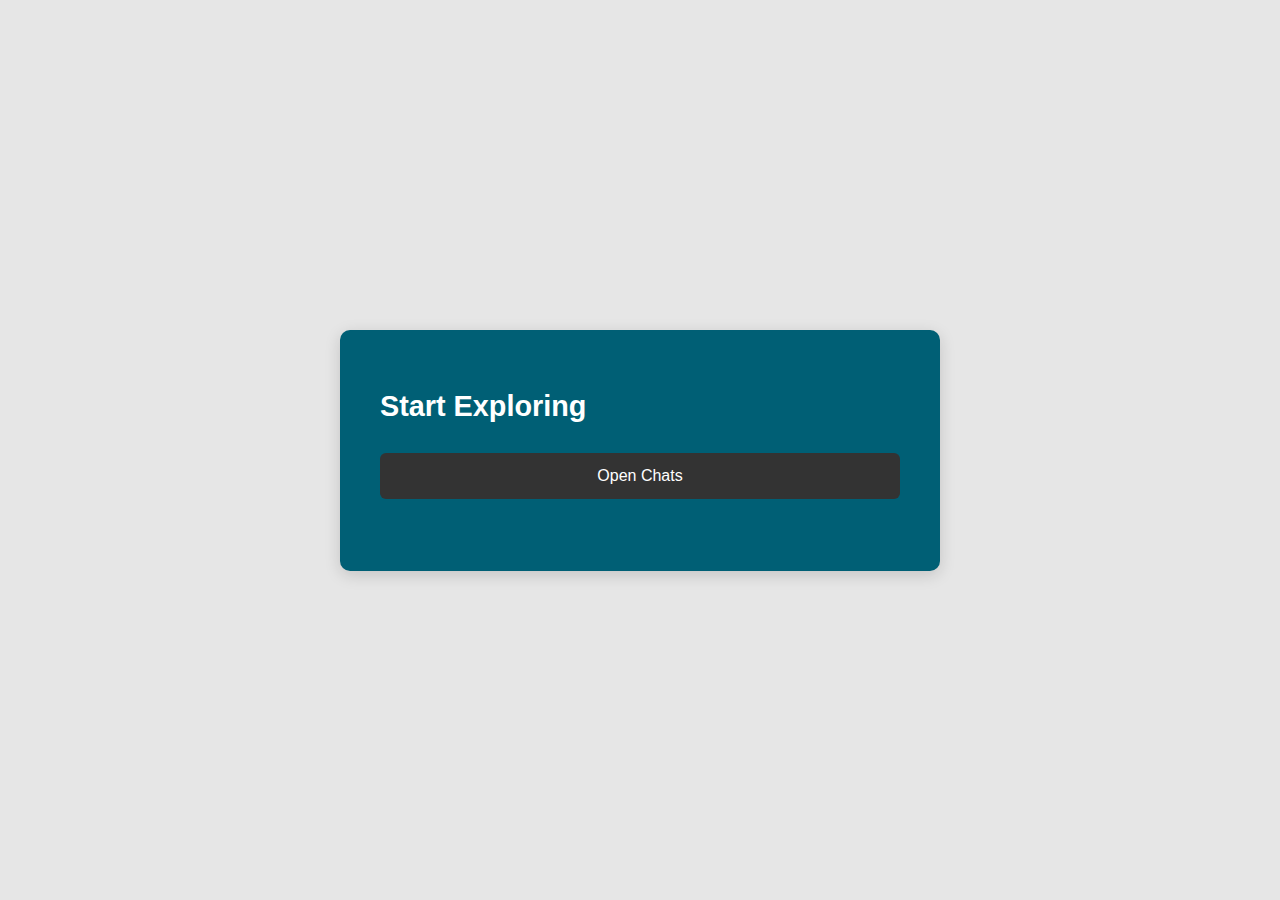
<file: intermediate.html>
<!DOCTYPE html>
<html lang="en">
<head>
  <meta charset="UTF-8" />
  <meta name="viewport" content="width=device-width,initial-scale=1.0"/>
  <title>Choose an Action | DesignFTW</title>

  <!-- only need Vue here -->
  <script type="importmap">
  {
    "imports": {
      "vue": "https://cdn.jsdelivr.net/npm/vue@3.5.13/dist/vue.esm-browser.js"
    }
  }
  </script>

  <!-- your existing styles -->
  <link rel="stylesheet" href="style.css" />
  <style>
    /* inline tweaks just for intermediate page */
    #intermediateApp {
      display: flex;
      align-items: center;
      justify-content: center;
      min-height: 100vh;
      background-color: #e6e6e6;
      padding: 20px;
    }
    .menu-card {
      background-color: #005f75;
      padding: 60px 40px;
      border-radius: 10px;
      box-shadow: 0 4px 16px rgba(0,0,0,0.15);
      text-align: center;
      width: 90vw;
      max-width: 600px;
    }
    .menu-card h2 {
      color: #fff;
      margin-bottom: 30px;
      font-size: 1.8rem;
    }
    .menu-card button {
      display: block;
      width: 100%;
      margin: 12px 0;
      padding: 14px 0;
      font-size: 1rem;
      color: #fff;
      background-color: #333;
      border: none;
      border-radius: 6px;
      cursor: pointer;
      transition: background 0.2s;
    }
    .menu-card button:hover {
      background-color: #444;
    }
  </style>
</head>
<body>
  <div id="intermediateApp">
    <div class="menu-card">
      <h2>Start Exploring</h2>
      <button @click="openChats">Open Chats</button>
      <!-- future buttons:
      <button @click="openMaps">Open Maps</button>
      -->
    </div>
  </div>

  <script type="module" src="intermediate.js"></script>
</body>
</html>
</file>
<file: style.css>
/* Reset & base styles */
* {
  box-sizing: border-box;
  margin: 0;
  padding: 0;
  font-family: 'Segoe UI', Tahoma, Geneva, Verdana, sans-serif;
}

body {
  background-color: #e6e6e6;
  display: flex;
  justify-content: center;
  align-items: stretch;
  min-height: 100vh;
}

/* App container */
#app {
  display: flex;
  width: 100%;
  max-width: 1600px;
  height: 100vh;
  background-color: #fff;
  border-radius: 10px;
  overflow: hidden;
  box-shadow: 0 4px 16px rgba(0, 0, 0, 0.1);
}
/* Dashboard column */
.dashboard {
  width: 240px;
  background-color: #ffffff;
  color: rgb(119, 119, 119);
  padding: 20px;
  display: flex;
  flex-direction: column;
  overflow-y: auto;
}

/* Sidebar */
.sidebar {
  width: 280px;
  background-color: #004d61;
  color: white;
  padding: 20px;
  display: flex;
  flex-direction: column;
  gap: 20px;
  overflow-y: auto;
}

.sidebar h1, .sidebar h2 {
  font-size: 1.2rem;
  color: white;
}

.header {
  display: flex;
  justify-content: space-between;
  align-items: center;
}

/* Profile Display */
.profile-display {
  display: flex;
  align-items: center;
  gap: 10px;
  margin-top: 10px;
}

.profile-pic {
  width: 48px;
  height: 48px;
  border-radius: 50%;
  object-fit: cover;
  background-color: #ccc;
}

.profile-info {
  font-size: 0.85rem;
}

.profile-bio {
  margin-top: 10px;
  font-size: 0.8rem;
}

/* Chat list */
.group-chat-list {
  list-style: none;
}

.groupchatbutton {
  display: flex;
  align-items: center;
  width: 100%;
  padding: 10px;
  background-color: transparent;
  border: none;
  color: white;
  cursor: pointer;
  border-radius: 6px;
  transition: background 0.2s;
}

.groupchatbutton:hover {
  background-color: #006878;
}

.groupchatbutton .avatar {
  width: 40px;
  height: 40px;
  border-radius: 50%;
  margin-right: 10px;
  object-fit: cover;
}

.text-content strong {
  font-size: 1rem;
}

/* Logic buttons */
.logic, .plus-button, .rename-btn, .delete-group-btn, .add-member-btn {
  background-color: #0099aa00;
  width: 40%;
  color: white;
  padding: 6px 12px;
  border: none;
  border-radius: 20px;
  font-size: 0.8rem;
  cursor: pointer;
}

.logic:hover,
.plus-button:hover,
.rename-btn:hover,
.delete-group-btn:hover,
.add-member-btn:hover {
  background-color: #00788a;
}

.plus-button {
  font-size: 1.2rem;
  padding: 4px 10px;
}

/* Chat area */
.chat-area {
  flex-grow: 1;
  display: flex;
  flex-direction: column;
  padding: 0;
}

.titleGroup {
  display: flex;
  align-items: center;
  background-color: #006878;
  padding: 10px 20px;
  color: white;
  gap: 15px;
}

.titleGroup h2 {
  font-size: 1.4rem;
  flex-grow: 1;
}

.titleGroup .avatar {
  width: 40px;
  height: 40px;
  border-radius: 50%;
}

/* Messages */
.chat-messages-panel {
  flex-grow: 1;
  overflow-y: auto;
  padding: 20px;
  display: flex;
  flex-direction: column;
}

.chat-message {
  display: flex;
  flex-direction: column;
  margin-bottom: 12px;
}

.miMensaje {
  align-self: flex-end;
  width: fit-content;
  max-width: 70%;
}

.otroMensaje {
  align-self: flex-start;
  width: fit-content;
  max-width: 70%;
}

.message-bubble {
  background-color: #f1f1f1;
  padding: 10px 14px;
  border-radius: 12px;
  font-size: 0.95rem;
  box-shadow: 0 1px 2px rgba(0,0,0,0.1);
  word-break: break-word;
}

.miMensaje .message-bubble {
  background-color: #006878;
  color: white;
}

.message-header {
  font-size: 0.7rem;
  color: #666;
  margin-bottom: 2px;
}

/* Input area */
form {
  padding: 10px 20px;
  background-color: #eee;
  display: flex;
  justify-content: center;
}

fieldset {
  display: flex;
  gap: 10px;
  width: 100%;
  border: none;
}

input[type="text"] {
  flex-grow: 1;
  padding: 10px;
  font-size: 1rem;
  border-radius: 20px;
  border: none;
  outline: none;
}

input[type="submit"] {
  padding: 10px 18px;
  font-size: 1.2rem;
  border-radius: 50%;
  background-color: #006878;
  color: white;
  border: none;
  cursor: pointer;
}

input[type="submit"]:hover {
  background-color: #004d61;
}

/* Dropdown */
.dropdown {
  background-color: white;
  border: 1px solid #ccc;
  border-radius: 6px;
  box-shadow: 0 4px 8px rgba(0,0,0,0.1);
  display: flex;
  flex-direction: column;
  padding: 6px 0;
  position: absolute;
  z-index: 10;
}

.dropdown button {
  background: none;
  border: none;
  padding: 8px 16px;
  text-align: left;
  cursor: pointer;
  font-size: 0.9rem;
}

.dropdown button:hover {
  background-color: #f0f0f0;
}

.hidden {
  display: none;
}

/* Group info panel */
.group-info-panel {
  padding: 20px;
  background-color: #fafafa;
  display: flex;
  flex-direction: column;
  gap: 16px;
}

.group-info-content {
  display: flex;
  gap: 20px;
}

.group-settings,
.group-members {
  flex: 1;
}

textarea, .editText, .newGroupChat, input[type="text"] {
  padding: 8px;
  border-radius: 6px;
  border: 1px solid #ccc;
  width: 100%;
  font-size: 0.9rem;
}

.rename-btn,
.delete-group-btn,
.add-member-btn {
  margin-top: 10px;
}

/* Responsive */
@media (max-width: 768px) {
  #app {
    flex-direction: column;
  }
  .sidebar {
    width: 100%;
    flex-direction: row;
    overflow-x: auto;
  }
  .chat-area {
    height: 100%;
  }
}
.app-logo {
  width: 58px;
  height: 58px;
  object-fit: contain;
  margin-bottom: 10px;
  border-radius: 10px;
  transition: transform 0.25s ease, box-shadow 0.25s ease, opacity 0.25s ease;
}

.app-logo:hover {
  transform: scale(1.08);
  opacity: 0.9;
  box-shadow: 0 0 8px rgba(0, 150, 180, 0.4), 0 0 0 2px rgba(0, 150, 180, 0.25);
}

.message-menu {
  display: none;
  position: relative;
}

.chat-message:hover .message-menu {
  display: block;
}

.menu-toggle {
  background: none;
  border: none;
  font-size: 1.1rem;
  cursor: pointer;
  color: white;
  padding: 4px;
}


/* =============================
   Login Page — Modern Teal Card
   ============================= */

/* full-screen grey background & center the card */
.login-page {
  background-color: #e6e6e6;
  min-height: 100vh;
  display: flex;
  justify-content: center;
  align-items: center;
  padding: 20px;
}

.login-card {
  background-color: #005f75;
  border-radius: 10px;
  border: 2px solid #fff;
  box-shadow: 0 4px 16px rgba(0,0,0,0.15);
  width: 90vw;                 /* 90% of viewport width */
  max-width: 1200px;           /* cap on very wide screens */
  margin: 40px auto;           /* 40px top/bottom, centered */
  padding: 60px 30px;
  
  /* make it fill the available height */
  display: flex;
  flex-direction: column;
  justify-content: center;     /* center contents vertically */
  min-height: calc(100vh - 80px);  /* total height minus margins */
}

/* Logo circle */
.login-logo {
  width: 200px;
  margin: 0 auto 24px;
  display: block;
  border-radius: 50%;
  object-fit: cover;
  transition: transform 0.3s ease;
}
.login-logo:hover {
  transform: scale(1.05);
}

/* Heading */
.login-card h1 {
  color: #fff;
  font-size: 1.8rem;
  letter-spacing: 1px;
  margin-bottom: 40px;
}

/* Form group & labels */
.login-form .form-group {
  margin-bottom: 24px;
  text-align: left;
}
.login-form label {
  display: block;
  margin-bottom: 6px;
  color: #f0f0f0;
  font-size: 0.9rem;
}

/* Inputs */
.login-form input {
  width: 100%;
  padding: 14px 18px;
  font-size: 1rem;
  border: none;
  border-radius: 6px;
  background-color: #fff;
  transition: box-shadow 0.2s ease, transform 0.1s ease;
}
.login-form input:focus {
  outline: none;
  box-shadow: 0 0 0 3px rgba(0, 0, 0, 0.6);
  transform: translateY(-2px);
}

/* Placeholder color */
.login-form input::placeholder {
  color: #888;
}

/* LOGIN button */
.login-button {
  display: inline-block;
  background-color: #333; 
  color: #fff;
  padding: 14px 32px;
  font-size: 1rem;
  border: none;
  border-radius: 6px;
  cursor: pointer;
  box-shadow: 0 4px 12px rgba(0,0,0,0.15);
  transition: background 0.2s ease, transform 0.1s ease;
}
.login-button:hover {
  background-color: #444;
}
.login-button:active {
  transform: scale(0.98);
}

/* Optional: subtle animated background blob */
.login-card::before {
  content: "";
  position: absolute;
  top: -40px; right: -60px;
  width: 200px; height: 200px;
  background: rgba(255,255,255,0.15);
  border-radius: 50%;
  filter: blur(40px);
  animation: drift 8s infinite ease-in-out alternate;
}
@keyframes drift {
  to { transform: translate(-20px,20px) rotate(45deg); }
}
/* ————————————————
   Tweaked Login Page Styles
   ———————————————— */

   .login-card {
    /* keep full-screen teal bg but center content */
    width: 90vw;
    max-width: 1200px;
    min-height: calc(100vh - 40px);
    margin: 20px auto;
    padding: 80px 40px;
    background-color: #005f75;
    border: 2px solid #fff;
    border-radius: 10px;
    box-shadow: 0 4px 16px rgba(0,0,0,0.15);
    text-align: center;          /* center heading/logo */
    display: flex;
    flex-direction: column;
    align-items: center;         /* center the form+button */
    justify-content: flex-start; /* leave space at bottom rather than forced center */
    position: relative;
  }
  
  /* constrain the form to a fixed width in the middle */
  .login-form {
    width: 100%;
    max-width: 500px;           /* choose 400–600px to taste */
    margin: 0 auto 40px;        /* center & give bottom gap */
    display: flex;
    flex-direction: column;
    gap: 20px;
    text-align: left;           /* labels/input text align left */
  }
  
  /* keep labels above inputs */
  .login-form label {
    font-size: 0.9rem;
    color: #f0f0f0;
    margin-bottom: 6px;
  }
  
  /* inputs fill that central form */
  .login-form input {
    width: 100%;
    padding: 14px 18px;
    font-size: 1rem;
    border: none;
    border-radius: 6px;
    background-color: #fff;
  }
  
  /* modest, centered LOGIN button */
  .login-button {
    display: inline-block;
    margin: 0 auto;            /* center in the card */
    background-color: #333;
    color: #fff;
    padding: 14px 32px;
    font-size: 1rem;
    border: none;
    border-radius: 6px;
    cursor: pointer;
    box-shadow: 0 4px 12px rgba(0,0,0,0.15);
    transition: background 0.2s ease, transform 0.1s ease;
  }
  .login-button:hover {
    background-color: #444;
  }
  .login-button:active {
    transform: scale(0.98);
  }
  
/* ========== Intermediate Page Layout ========== */

/* full-screen grey bg & center the card */
#intermediateApp {
  display: flex;
  flex-direction: row; /* layout columns */
  min-height: 100vh;
  background-color: #e6e6e6;
}


/* the teal card */
.menu-card {
  background-color: #005f75;
  width: 80vw;
  max-width: 1200px;
  border-radius: 12px;
  padding: 60px 40px;
  box-shadow: 0 4px 12px rgba(0,0,0,0.1);
}

/* heading */
.menu-card h2 {
  color: #fff;
  font-size: 2rem;
  margin-bottom: 40px;
  text-align: left;
}

/* vertical list of buttons */
.menu-list {
  display: flex;
  flex-direction: column;
  gap: 16px;
  /* allow scrolling if viewport is short */
  max-height: calc(100vh - 180px);
  overflow-y: auto;
}

/* each menu item */
.menu-item {
  display: flex;
  align-items: center;
  background-color: #004d61;
  border: none;
  border-radius: 8px;
  padding: 18px 24px;
  color: #fff;
  font-size: 1.1rem;
  cursor: pointer;
  transition: background 0.2s;
  text-align: left;
}

/* hover states */
.menu-item:hover {
  background-color: #006878;
}

/* placeholder icon */
.menu-item .icon {
  display: inline-flex;
  align-items: center;
  justify-content: center;
  font-size: 1.5rem;
  margin-right: 16px;
  width: 24px;
}

/* label text will wrap if needed */
.menu-item .label {
  flex: 1;
}

#logoutbutton{
  width: 100%;
}

/* === Dashboard Sidebar Styling === */
.dashboard-sidebar {
  width: 240px;
  background-color: #ffffff;
  color: #333;
  display: flex;
  flex-direction: column;
  justify-content: space-between;
  padding: 20px 12px;
  border-right: 2px solid #ccc;
  height: 100vh;
}

/* Header back button */
.sidebar-header {
  display: flex;
  justify-content: flex-start;
  margin-bottom: 16px;
}
.back-button {
  background: none;
  border: 2px solid #004d61;
  color: #004d61;
  font-size: 1.2rem;
  padding: 6px 10px;
  border-radius: 50%;
  cursor: pointer;
}

/* Profile Pic + Info */
.profile-section {
  text-align: center;
  margin-bottom: 20px;
}
.profile-pic {
  width: 80px;
  height: 80px;
  border-radius: 50%;
  object-fit: cover;
  background-color: #ccc;
  margin: 0 auto 10px;
}
.profile-info {
  font-size: 0.9rem;
}
.profile-info .bio {
  margin-top: 4px;
  font-size: 0.8rem;
  color: #666;
}

/* Sidebar Buttons */
.sidebar-buttons {
  display: flex;
  flex-direction: column;
  gap: 10px;
}
.icon-button {
  display: flex;
  align-items: center;
  gap: 10px;
  background: none;
  border: none;
  color: #444;
  font-size: 0.95rem;
  text-align: left;
  padding: 8px 4px;
  cursor: pointer;
  transition: color 0.2s;
}
.icon-button:hover {
  color: #000;
}

/* Logout */
.logout-wrapper {
  margin-top: auto;
  padding-top: 20px;
  text-align: center;
}
.logout-button {
  background: none;
  border: none;
  cursor: pointer;
}
.logout-button img {
  width: 32px;
  height: 32px;
}

/* Profile editor tweaks */
.profile-panel label {
  display: block;
  margin-top: 10px;
  font-weight: 500;
}
.profile-panel input,
.profile-panel textarea {
  width: 100%;
  padding: 6px 10px;
  margin-top: 4px;
  border: 1px solid #ccc;
  border-radius: 4px;
  font-size: 0.9rem;
}
.profile-panel {
  margin-top: 20px;
}


* {
  box-sizing: border-box;
  margin: 0;
  padding: 0;
}

body {
  background-color: #e6e6e6;
  display: flex;
  justify-content: center;
  align-items: stretch;
  min-height: 100vh;
}

/* Only affects map page */
#mapApp {
  display: flex;
  width: 100%;
  max-width: 1600px;
  height: 100vh;
  background-color: #fff;
  border-radius: 10px;
  overflow: hidden;
  box-shadow: 0 4px 16px rgba(0, 0, 0, 0.1);
}

#mapApp Dashboard {
  width: 64px;
  background-color: #ffffff;
  border-right: 1px solid #ddd;
  display: flex;
  flex-direction: column;
  align-items: center;
  padding-top: 10px;
}

#mapApp .map-column {
  flex-grow: 1;
  display: flex;
  flex-direction: column;
  justify-content: space-between;
  padding: 20px;
}

#mapApp #map {
  flex-grow: 1;
  height: 70vh;
  width: 100%;
  border-radius: 12px;
  box-shadow: 0 4px 8px rgba(0,0,0,0.1);
}

#mapApp .bottom-panel {
  margin-top: 20px;
  background-color: #005c73;
  border-radius: 12px;
  display: flex;
  justify-content: space-around;
  align-items: center;
  padding: 20px;
  color: white;
}

#mapApp .menu-item {
  background: none;
  border: none;
  color: white;
  font-size: 16px;
  text-align: center;
  cursor: pointer;
  display: flex;
  flex-direction: column;
  align-items: center;
}

#mapApp .menu-item:hover {
  opacity: 0.8;
}
</file>
